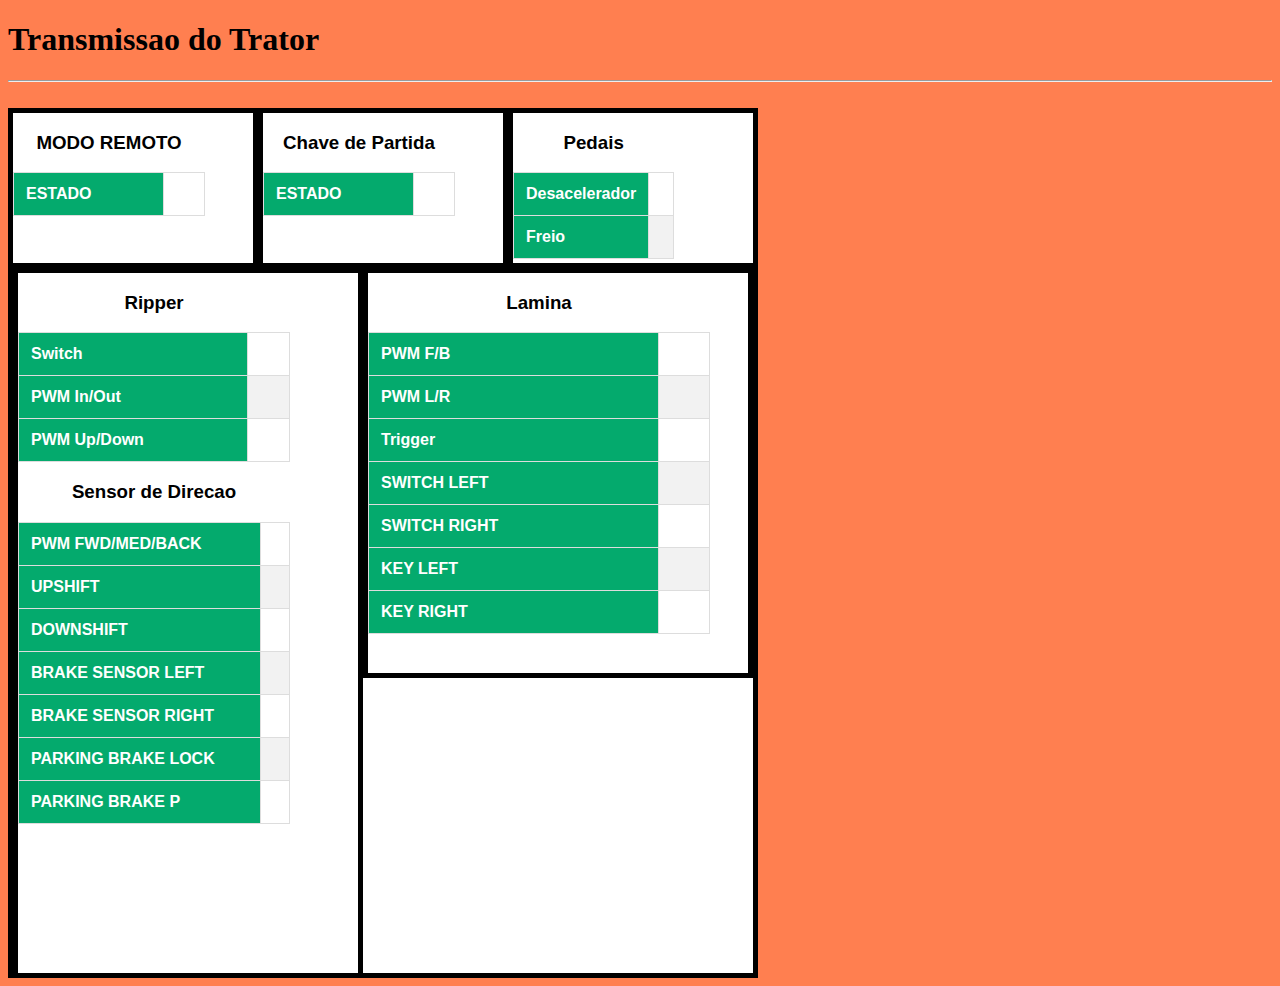
<file: remote_control_robot_and_safety_system/test/prototypes/Prototype_bulldozer_Server/page.html>
<!DOCTYPE html>
  <html>
    <head>
      <title> Transmissao Trator </title>
    </head>
    
<style>

div.firstcontent{
background-color:#ffffff;
height: 150px;
width: 240px;
border: 5px solid #000000;
float: left; 
}

div.secondcontent{
background-color:#ffffff;
height: 700px;
width: 340px;
border: 5px solid #000000;
float: left; 
}

div.thirdcontent{
background-color:#ffffff;
height: 400px;
width: 380px;
border: 5px solid #000000;
float: left; 
}

div.fourthcontent{
background-color:#ffffff;
height: 860px;
width: 740px;
border: 5px solid #000000;
float: down; 
}

#dadosmodorm {
  font-family: Arial, Helvetica, sans-serif;
  border-collapse: collapse;
  width: 80%;
}

#dadosmodorm td, #dadosmodorm th {
  border: 1px solid #ddd;
  padding: 12px;
}

#dadosmodorm tr:nth-child(even){background-color: #f2f2f2;}

#dadosmodorm tr:hover {background-color: #ddd;}

#dadosmodorm td{
text-align: center;
font-weight: bold;
} 

#dadosmodorm th {
  padding-top: 12px;
  padding-bottom: 12px;
  text-align: left;
  background-color: #04AA6D;
  color: white;
}


#dadoskeystart {
  font-family: Arial, Helvetica, sans-serif;
  border-collapse: collapse;
  width: 80%;
}

#dadoskeystart td, #dadoskeystart th {
  border: 1px solid #ddd;
  padding: 12px;
}

#dadoskeystart tr:nth-child(even){background-color: #f2f2f2;}

#dadoskeystart tr:hover {background-color: #ddd;}

#dadoskeystart td{
text-align: center;
font-weight: bold;
} 

#dadoskeystart th {
  padding-top: 12px;
  padding-bottom: 12px;
  text-align: left;
  background-color: #04AA6D;
  color: white;
}

#dadosdecelbrake {
  font-family: Arial, Helvetica, sans-serif;
  border-collapse: collapse;
  width: 30%;
}

#dadosdecelbrake td, #dadosdecelbrake th {
  border: 1px solid #ddd;
  padding: 12px;
}

#dadosdecelbrake tr:nth-child(even){background-color: #f2f2f2;}

#dadosdecelbrake tr:hover {background-color: #ddd;}

#dadosdecelbrake td{
text-align: center;
font-weight: bold;
} 

#dadosdecelbrake th {
  padding-top: 12px;
  padding-bottom: 12px;
  text-align: left;
  background-color: #04AA6D;
  color: white;
}

#dadosripper {
  font-family: Arial, Helvetica, sans-serif;
  border-collapse: collapse;
  width: 80%;
}

#dadosripper td, #dadosripper th {
  border: 1px solid #ddd;
  padding: 12px;
}

#dadosripper tr:nth-child(even){background-color: #f2f2f2;}

#dadosripper tr:hover {background-color: #ddd;}

#dadosripper td{
text-align: center;
font-weight: bold;
} 

#dadosripper th {
  padding-top: 12px;
  padding-bottom: 12px;
  text-align: left;
  background-color: #04AA6D;
  color: white;
}

#dadoslamina {
  font-family: Arial, Helvetica, sans-serif;
  border-collapse: collapse;
  width: 90%;
}

#dadoslamina td, #dadoslamina th {
  border: 1px solid #ddd;
  padding: 12px;
}

#dadoslamina tr:nth-child(even){background-color: #f2f2f2;}

#dadoslamina tr:hover {background-color: #ddd;}

#dadoslamina td{
text-align: center;
font-weight: bold;
} 

#dadoslamina th {
  padding-top: 12px;
  padding-bottom: 12px;
  text-align: left;
  background-color: #04AA6D;
  color: white;
}

#dadossensordirecao {
  font-family: Arial, Helvetica, sans-serif;
  border-collapse: collapse;
  width: 80%;
}

#dadossensordirecao td, #dadossensordirecao th {
  border: 1px solid #ddd;
  padding: 12px;
}

#dadossensordirecao tr:nth-child(even){background-color: #f2f2f2;}

#dadossensordirecao tr:hover {background-color: #ddd;}

#dadossensordirecao td{
text-align: center;
font-weight: bold;
} 

#dadossensordirecao th {
  padding-top: 12px;
  padding-bottom: 12px;
  text-align: left;
  background-color: #04AA6D;
  color: white;
}

</style>
    
 <body style = "background-color: coral;" onload = "javascript:init()">
       <h1> Transmissao do Trator </h1>
  <hr/>
  <br/>  
  <div class = "firstcontent">
  <table id="dadosmodorm">
      <thead>
        <caption><h3>MODO REMOTO</h3>
        <tr>
          <th>ESTADO</th>
          <td id = "valorRMMODE"> </td>
        </tr>
      </thead>
  </table> 
  </div>

  <div class = "firstcontent">
  <table id="dadoskeystart">
      <thead>
        <caption><h3>Chave de Partida</h3>
        <tr>
          <th>ESTADO</th>
          <td id = "valorkeystart"> </td>
        </tr>
      </thead>
  </table> 
  </div>
  
  <div class = "firstcontent">
  <table id="dadosdecelbrake">
      <thead>
        <caption><h3>Pedais</h3>
        <tr>
          <th>Desacelerador</th>
          <td id = "valordecel"> </td>
        </tr>
        <tr>
          <th>Freio</th>
          <td id = "valorbrake"> </td>
        </tr>
      </thead>
  </table>
  </div>

<div class = "fourthcontent">

<div class = "secondcontent">
<table id="dadosripper">
      <thead>
        <caption><h3>Ripper</h3>
        <tr>
          <th>Switch</th>
          <td id = "valorswrip"> </td>
        </tr>
        <tr>
          <th>PWM In/Out</th>
          <td id = "valorripio"> </td>
        </tr>
        <tr>
          <th>PWM Up/Down</th> 
          <td id = "valorripud"></td>
        </tr>
      </thead>
  </table>  
  
  <table id="dadossensordirecao">
      <thead>
        <caption><h3>Sensor de Direcao</h3>
        <tr>
          <th>PWM FWD/MED/BACK</th>
          <td id = "valorsnsr"> </td>
        </tr>
        <tr>
          <th>UPSHIFT</th>
          <td id = "valorups"> </td>
        </tr>
        <tr>
          <th>DOWNSHIFT</th> 
          <td id = "valordns"></td>
        </tr>
        <tr>
          <th>BRAKE SENSOR LEFT</th> 
          <td id = "valorbrsnrl"></td>
        </tr>
        <tr>
          <th>BRAKE SENSOR RIGHT</th> 
          <td id = "valorbrsnrr"></td>
        </tr>
        <tr>
          <th>PARKING BRAKE LOCK</th> 
          <td id = "valortrava"></td>
        </tr>
        <tr>
          <th>PARKING BRAKE P</th> 
          <td id = "valorpbmode"></td>
        </tr>
      </thead>
  </table>  
</div>

 <div class = "thirdcontent">
<table id="dadoslamina">
      <thead>
        <caption><h3>Lamina</h3>
        <tr>
          <th>PWM F/B</th>
          <td id = "valorlfwbk"> </td>
        </tr>
        <tr>
          <th>PWM L/R</th>
          <td id = "valorllfrg"> </td>
        </tr>
        <tr>
          <th>Trigger</th> 
          <td id = "valorlgat"></td>
        </tr>
        <tr>
          <th>SWITCH LEFT</th> 
          <td id = "valorlbote"></td>
        </tr>
        <tr>
          <th>SWITCH RIGHT</th> 
          <td id = "valorlbotd"></td>
        </tr>
        <tr>
          <th>KEY LEFT</th> 
          <td id = "valorlpoe"></td>
        </tr>
        <tr>
          <th>KEY RIGHT</th> 
          <td id = "valorlpod"></td>
        </tr>
      </thead>
  </table> 
 </div>
 
 </div>
<script>

         function ParaPerc(param) {
            
            var PWM = (param*100)/4096;
            PWM = Math.round(PWM);
            return PWM;
            
         }
         
         function ParaQualit(param){
         
           if (param == "0"){
              var VALUE = "OFF";
            }
            else if (param == "1"){
              var VALUE = "ON";
            }
            return VALUE;
         }
            
         var Socket;
         function init() {
            Socket = new WebSocket('ws://' + window.location.hostname + ':81/');
            Socket.onmessage = function(event) { 
            var data = JSON.parse(event.data);
            console.log(data);

           // ENTRADAS ANALOGICAS
            
            var decel = data.decel;
            var brake = data.brake;
            var ripio = data.ripio;
            var ripud = data.ripud;
            var llfrg = data.llfrg;
            var lfwbk = data.lfwbk;
            var snsr = data.snsr;
            /*var brsnrl = data.brsnrl; // X
            var brsnrr = data.brsnrr;   // X
            var keystart = data.keystart;*/ //X
            
            VALORdecel = ParaPerc(decel);
            VALORbrake = ParaPerc(brake);
            VALORripio = ParaPerc(ripio);
            VALORripud = ParaPerc(ripud);
            VALORllfrg = ParaPerc(llfrg);
            VALORlfwbk = ParaPerc(lfwbk);
            VALORsnsr = ParaPerc(snsr);
            /*VALORbrsnrl = ParaPerc(brsnrl); X
            VALORbrsnrr = ParaPerc(brsnrr);   X
            VALORkeystart = ParaPerc(keystart);*/ //X

            document.getElementById("valordecel").innerHTML = VALORdecel;
            document.getElementById("valorbrake").innerHTML = VALORbrake;
            document.getElementById("valorripio").innerHTML = VALORripio;
            document.getElementById("valorripud").innerHTML = VALORripud;
            document.getElementById("valorllfrg").innerHTML = VALORllfrg;
            document.getElementById("valorlfwbk").innerHTML = VALORlfwbk;
            document.getElementById("valorsnsr").innerHTML = VALORsnsr;
            /*document.getElementById("valorbrsnrl").innerHTML = VALORbrsnrl; X
            document.getElementById("valorbrsnrr").innerHTML = VALORbrsnrr;   X
            document.getElementById("valorkeystart").innerHTML = VALORkeystart;*/ //X
            
            // ENTRADAS DIGITAIS
            
            var RMMODE = data.RMMODE;
            var swrip = data.swrip;
            var lgat = data.lgat;
            var lpoe = data.lpoe;
            var lpod = data.lpod;
            var lbote = data.lbote;
            var lbotd = data.lbotd;
            var trava = data.trava;
            
            VALORRMMODE = ParaQualit(RMMODE);
            VALORswrip = ParaQualit(swrip);
            VALORlgat = ParaQualit(lgat);
            VALORlpoe = ParaQualit(lpoe);
            VALORlpod = ParaQualit(lpod);
            VALORlbote = ParaQualit(lbote);
            VALORlbotd = ParaQualit(lbotd);
            VALORtrava = ParaQualit(trava);
            
            if (data.pbmode == "0"){
              var VALORpbmode = "-";
            }
            else if (data.pbmode == "1"){
              var VALORpbmode = "LOCKED";
            }
            
            if (data.ups == "0"){
              var VALORups = "OPEN";
            }
            else if (data.ups == "1"){
              var VALORups = "CLOSED";
            }
            
            /*if (data.dns == "0"){
              var VALORdns = "OPEN";
            }
            else if (data.dns == "1"){
              var VALORdns = "CLOSED";
            }*/
            
            document.getElementById("valorRMMODE").innerHTML = VALORRMMODE;
            document.getElementById("valorswrip").innerHTML = VALORswrip;
            document.getElementById("valorlgat").innerHTML = VALORlgat;
            document.getElementById("valorlpoe").innerHTML = VALORlpoe;
            document.getElementById("valorlpod").innerHTML = VALORlpod;
            document.getElementById("valorlbote").innerHTML = VALORlbote;
            document.getElementById("valorlbotd").innerHTML = VALORlbotd;
            document.getElementById("valortrava").innerHTML = VALORtrava;
            document.getElementById("valorpbmode").innerHTML = VALORpbmode;
            document.getElementById("valorups").innerHTML = VALORups;
            //document.getElementById("valordns").innerHTML = VALORdns; X
                        
            }
         }
  </script>
    </body>
  </html>
</file>
